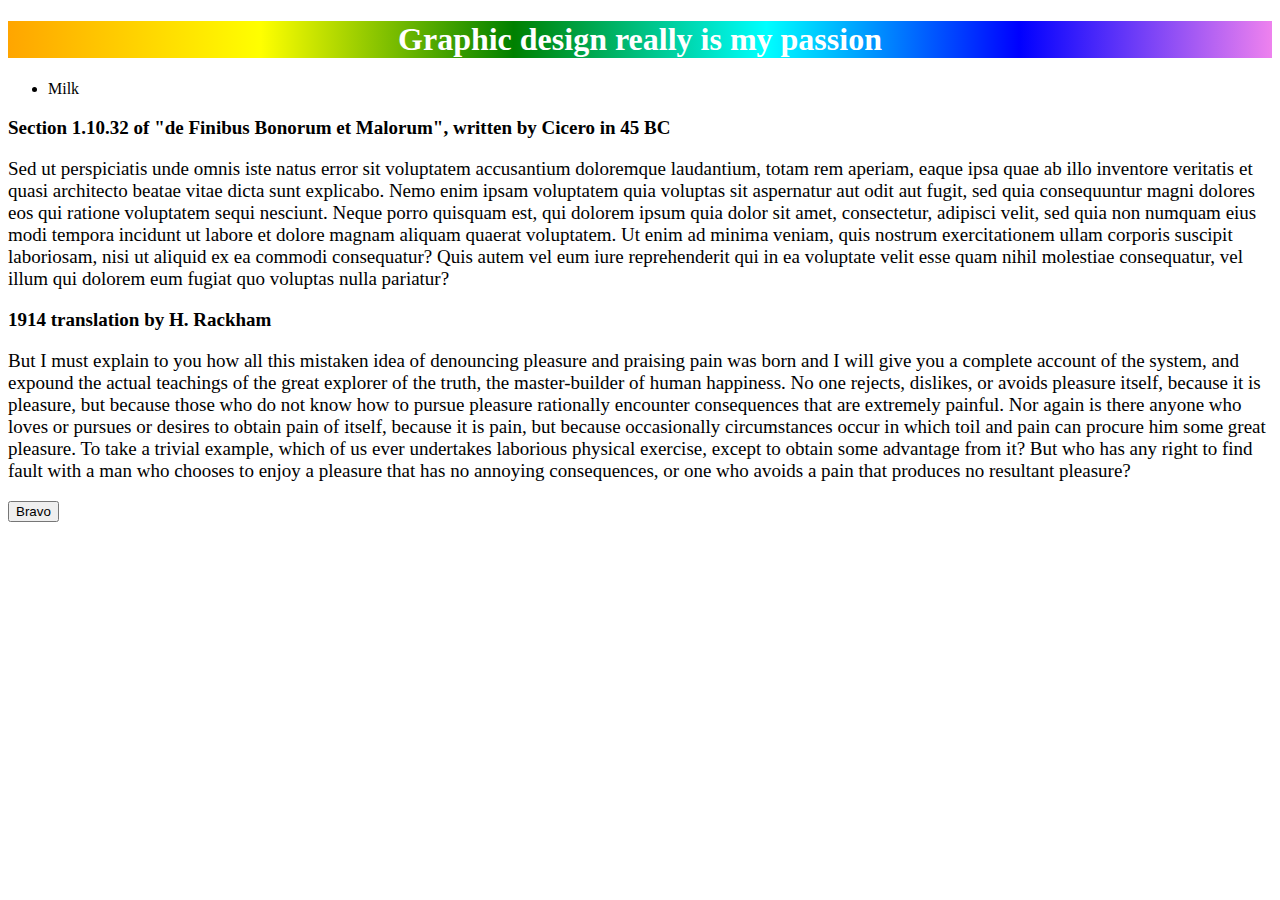
<file: index.html>
<!DOCTYPE html>
<html>
<head>
  <link rel="stylesheet" href="layout.css">
</head>
<body>

<h1 id="grad1">Graphic design really is my passion</h1>


<ul>
    <li>Milk</li>
</ul>  

<p>
	<b>Section 1.10.32 of "de Finibus Bonorum et Malorum", written by Cicero in 45 BC</b>
</p>

<p>
	Sed ut perspiciatis unde omnis iste natus error sit voluptatem accusantium doloremque laudantium,
	totam rem aperiam, eaque ipsa quae ab illo inventore veritatis et quasi architecto beatae vitae dicta sunt explicabo.
	Nemo enim ipsam voluptatem quia voluptas sit aspernatur aut odit aut fugit, sed quia consequuntur magni dolores eos qui
	ratione voluptatem sequi nesciunt. Neque porro quisquam est, qui dolorem ipsum quia dolor sit amet, consectetur,
	adipisci velit, sed quia non numquam eius modi tempora incidunt ut labore et dolore magnam aliquam quaerat voluptatem.
	Ut enim ad minima veniam, quis nostrum exercitationem ullam corporis suscipit laboriosam, nisi ut aliquid ex ea
	commodi consequatur? Quis autem vel eum iure reprehenderit qui in ea voluptate velit esse quam nihil molestiae
	consequatur, vel illum qui dolorem eum fugiat quo voluptas nulla pariatur?
</p>

<p>
	<b>1914 translation by H. Rackham</b>
</p>

<p>
	But I must explain to you how all this mistaken idea of denouncing pleasure and praising pain was born and
	I will give you a complete account of the system, and expound the actual teachings of the great explorer of the truth,
	the master-builder of human happiness. No one rejects, dislikes, or avoids pleasure itself, because it is pleasure,
	but because those who do not know how to pursue pleasure rationally encounter consequences that are extremely painful.
	Nor again is there anyone who loves or pursues or desires to obtain pain of itself, because it is pain, but because 
	occasionally circumstances occur in which toil and pain can procure him some great pleasure. To take a trivial example,
	which of us ever undertakes laborious physical exercise, except to obtain some advantage from it? But who has any
	right to find fault with a man who chooses to enjoy a pleasure that has no annoying consequences, or one who avoids
	a pain that produces no resultant pleasure?
</p>

<button>Bravo</button>
	
</body>
</html>
</file>
<file: layout.css>
body {
  background-color: white;
}

h1 {
  color: white;
  text-align: center;
}

p {
  font-family: verdana;
  font-size: 19px;
}

#grad1 {
    background: red; /* For browsers that do not support gradients */
    background: -webkit-linear-gradient(left, orange , yellow, green, cyan, blue, violet); /* For Safari 5.1 to 6.0 */
    background: -o-linear-gradient(right, orange, yellow, green, cyan, blue, violet); /* For Opera 11.1 to 12.0 */
    background: -moz-linear-gradient(right, orange, yellow, green, cyan, blue, violet); /* For Firefox 3.6 to 15 */
    background: linear-gradient(to right, orange , yellow, green, cyan, blue, violet); /* Standard syntax (must be last) */
}
</file>
